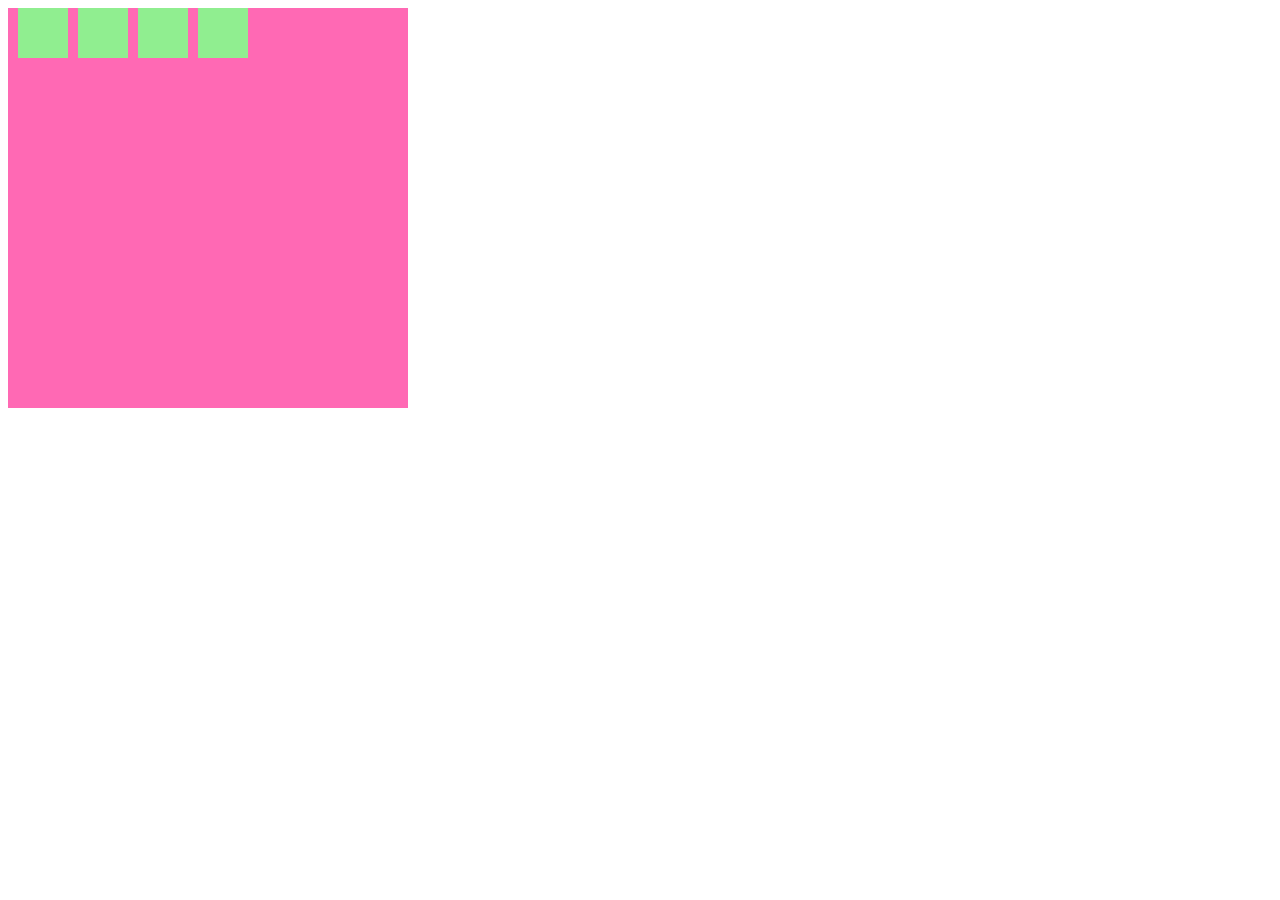
<file: delagate.html>
<!DOCTYPE html>
<html lang="en">
<head>
    <meta charset="UTF-8">
    <title>Title</title>
    <style>
        .big{
            width: 400px;
            height: 400px;
            background: hotpink;
        }
        .small {
            width: 50px;
            height: 50px;
            float: left;
            background: lightgreen;
            margin-left: 10px;
        }
    </style>
    <script></script>
</head>
<body>
<div class="big">
</div>
<script>
    var big = document.getElementsByClassName("big")[0];

    big.onclick = function (e) {
        if(e.target.className.indexOf("small") != -1){
            alert("我是一个div");
        }
    }

    var div = document.createElement("div");
    div.className = "small";
    big.appendChild(div);
//    div.onclick = function () {
//        alert("我是一个div");
//    }


    var div1 = document.createElement("div");
    div1.className = "small";
    big.appendChild(div1);
//    div1.onclick = function () {
//        alert("我是一个div");
//    }


    var div2 = document.createElement("div");
    div2.className = "small";
    big.appendChild(div2);

    var div3 = document.createElement("div");
    div3.className = "small";
    big.appendChild(div3);

//    div2.onclick = function () {
//        alert("我是一个div");
//    }


//    var small = document.getElementsByClassName("small")[0];
////    small.onclick = function () {
////        alert("小盒子被点击了");
////    };
//
//    var big = document.getElementsByClassName("big")[0];
//    big.onclick = function (e) {
//        if(e.target.className.indexOf("small") != -1){
//            alert(1);
//        }
//    }
    
//    $(".big").on("click", ".small", function () {
//
//    })
</script>
</body>
</html>
</file>
